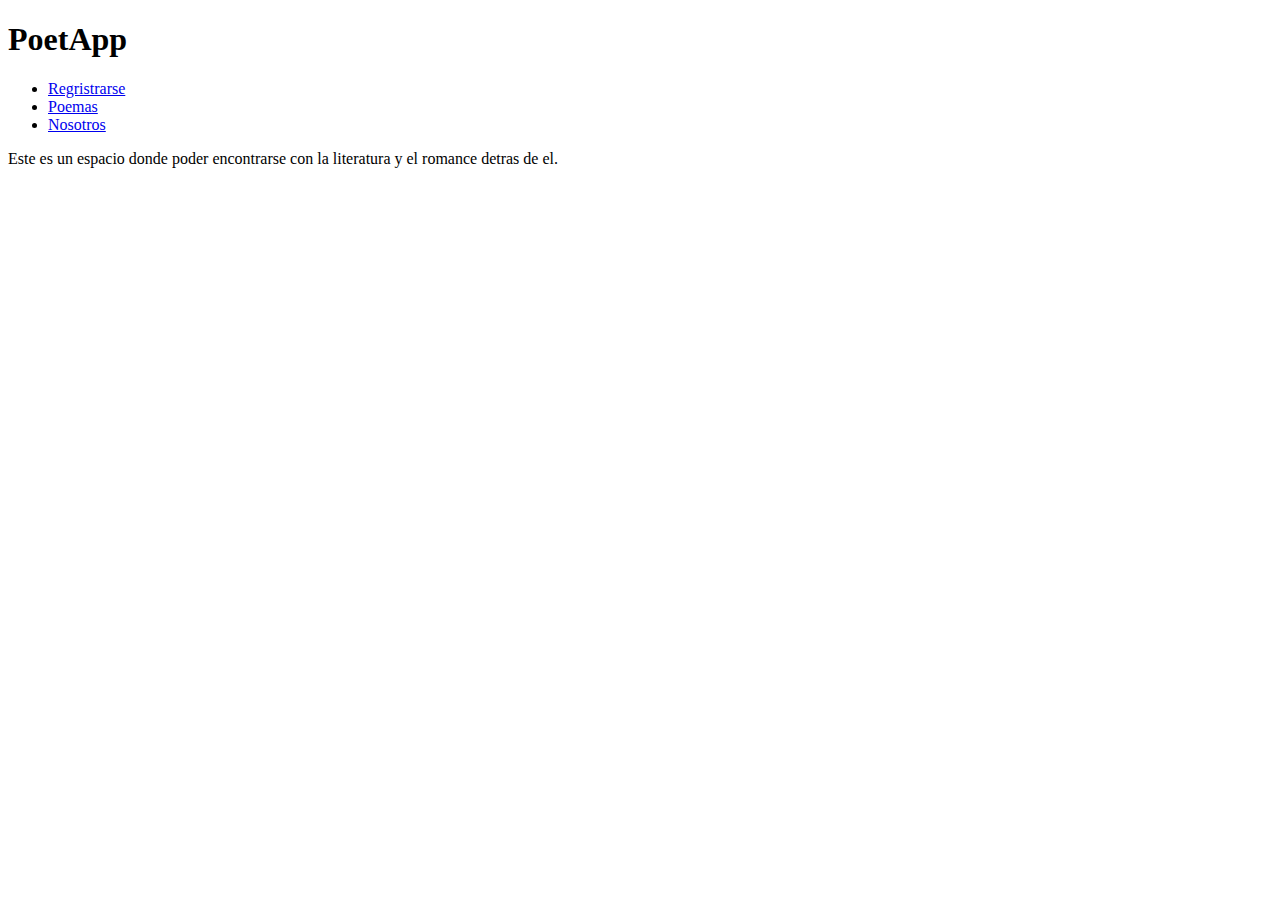
<file: egg-proyecto-final-master/egg-proyecto-final-master/src/main/resources/templates/index.html>
<!DOCTYPE html>

<html>
    <head>
        <title>TODO supply a title</title>
        <meta charset="UTF-8">
        <meta name="viewport" content="width=device-width, initial-scale=1.0">
        <link rel="home" href="style.css">
    </head>
    
    <header>
        <h1>PoetApp</h1>
        <div>
            <ul>
                <li><a href="/login.html">Regristrarse</a></li>
                <li><a href="/profile.html">Poemas</a></li>
                <li><a href="/nosotros">Nosotros</a></li>
            </ul>
        </div>
    </header>
    <body>
        <div>Este es un espacio donde poder encontrarse con la literatura y el romance detras de el.</div>
    </body>
</html>
</file>
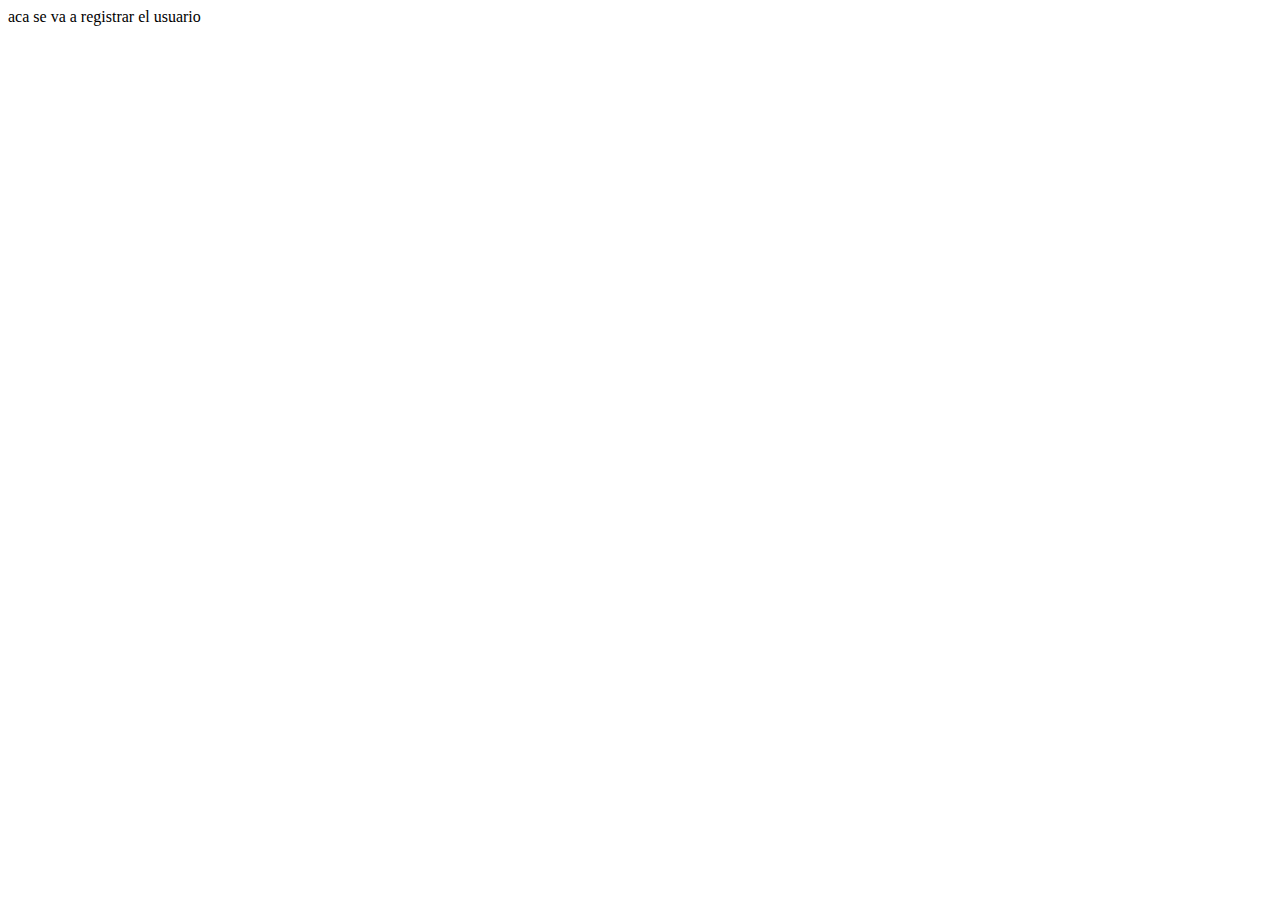
<file: egg-proyecto-final-master/egg-proyecto-final-master/src/main/resources/templates/login.html>
<!DOCTYPE html>
<!--
To change this license header, choose License Headers in Project Properties.
To change this template file, choose Tools | Templates
and open the template in the editor.
-->
<html>
    <head>
        <title>TODO supply a title</title>
        <meta charset="UTF-8">
        <meta name="viewport" content="width=device-width, initial-scale=1.0">
    </head>
    <body>
        <div>aca se va a registrar el usuario</div>
    </body>
</html>
</file>
